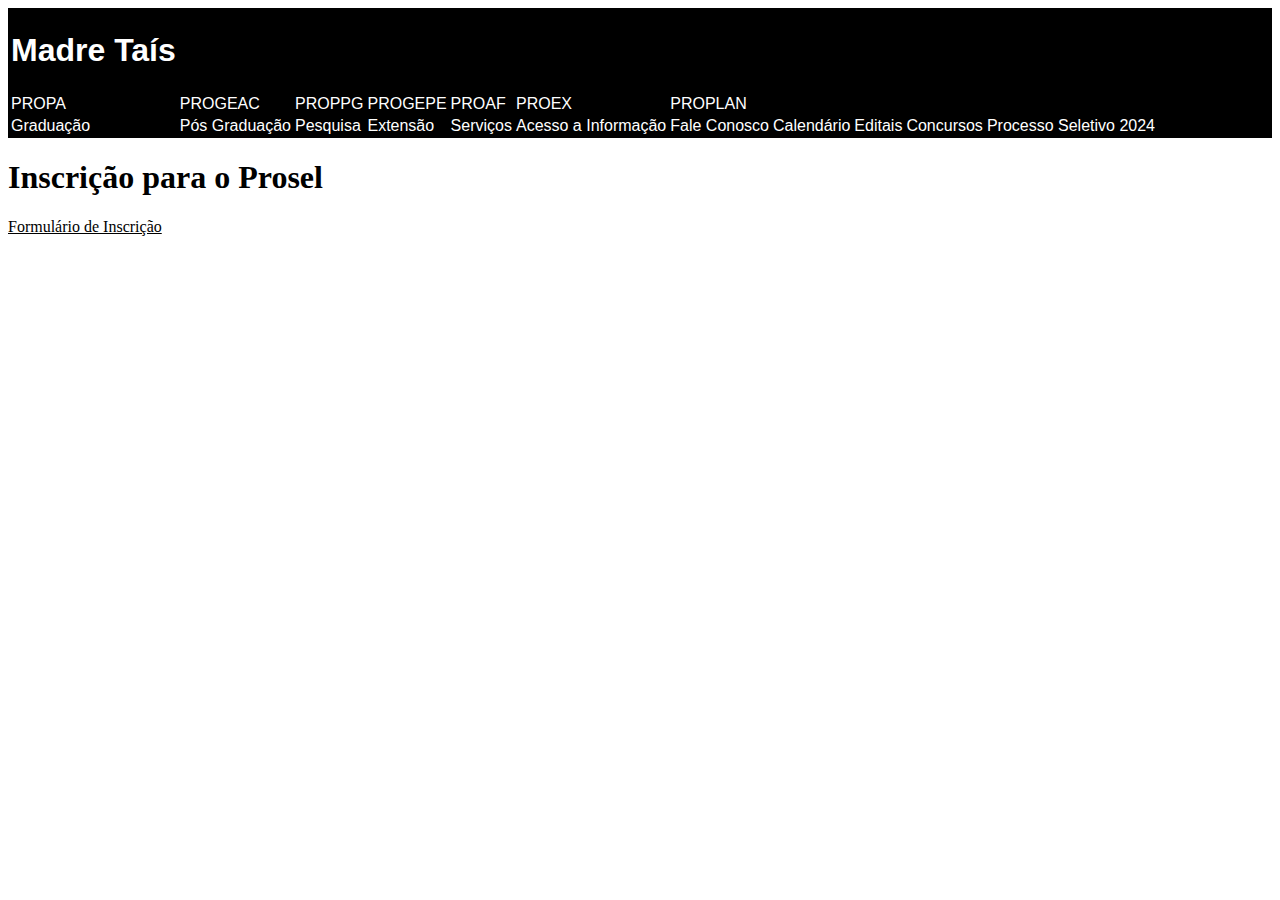
<file: index.html>
<!DOCTYPE html>
<html lang="en">
<head>
    <meta charset="UTF-8">
    <meta http-equiv="X-UA-Compatible" content="IE=edge">
    <meta name="viewport" content="width=device-width, initial-scale=1.0">
    <link rel="stylesheet" type="text/css" href="estilo.css">
    <title>Inscrição</title>
</head>
<body>
    <header>
        <table>
            <tr><td><h1>Madre Taís</h1></td></tr>
    <tr>
        <td>PROPA</td>
        <td>PROGEAC</td> 
        <td>PROPPG</td>
        <td>PROGEPE</td>
        <td>PROAF</td>
        <td>PROEX</td>
        <td>PROPLAN</td>
    </tr>   
    <tr>
        <td>Graduação</td>
        <td>Pós Graduação</td>
        <td>Pesquisa</td>
        <td>Extensão</td>
        <td>Serviços</td>
        <td>Acesso a Informação</td>
        <td>Fale Conosco</td>
        <td>Calendário</td>
        <td>Editais</td>
        <td>Concursos</td>
        <td>Processo Seletivo 2024</td>

    </tr>
        </table>
    </header>

    <h1>
        Inscrição para o Prosel
    </h1>
    <a href="form.html">Formulário de Inscrição</a>
</body>
</html>
</file>
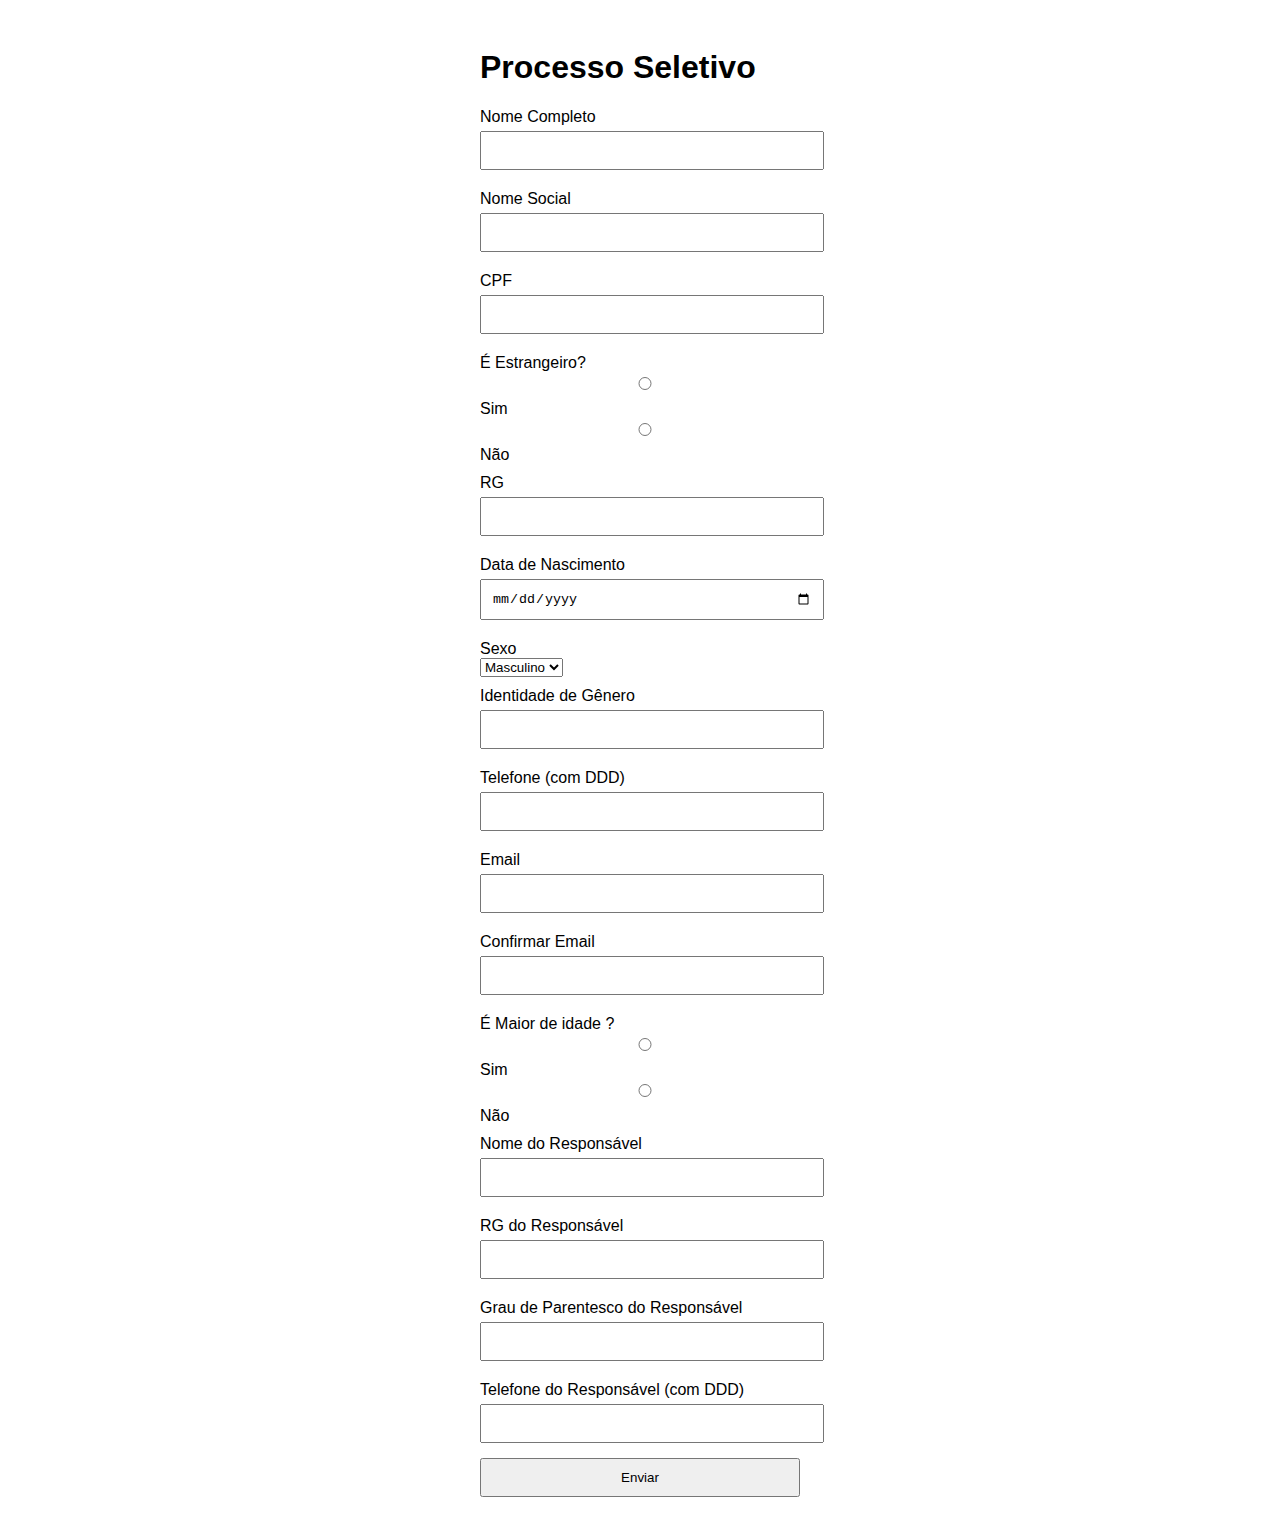
<file: form.html>
<!DOCTYPE html>
<html>
<head>
    <meta charset="UTF-8">
    <meta name="viewport" content="width=device-width, initial-scale=1.0">
    <title>Processo Seletivo</title>
    <style>
        body {
            font-family: Arial, sans-serif;
        }

        .container {
            max-width: 320px;
            margin: 0 auto;
            padding: 20px;
        }

        label {
            display: block;
            margin-top: 10px;
        }

        input {
            width: 100%;
            padding: 10px;
            margin-top: 5px;
            margin-bottom: 10px;
        }
    </style>
</head>
<body>
    <div class="container">
        <h1>Processo Seletivo</h1>
        <form>
            <label for="nomeCompleto">Nome Completo</label>
            <input type="text" id="nomeCompleto" name="nomeCompleto">

            <label for="nomeSocial">Nome Social</label>
            <input type="text" id="nomeSocial" name="nomeSocial">

            <label for="cpf">CPF</label>
            <input type="text" id="cpf" name="cpf">
            
            <label for="estrangeiro"> É Estrangeiro? </label>
             <input type="radio"name="estrangeiro" > Sim
             <input type="radio"name="estrangeiro" > Não

            <label for="rg">RG</label>
            <input type="text" id="rg" name="rg">

            <label for="dataNascimento">Data de Nascimento</label>
            <input type="date" id="dataNascimento" name="dataNascimento">

            <label for="sexo">Sexo</label>
            <select id="sexo" name="sexo">
                <option value="masculino">Masculino</option>
                <option value="feminino">Feminino</option>
                <option value="outro">Outro</option>
            </select>

            <label for="identidadeGenero">Identidade de Gênero</label>
            <input type="text" id="identidadeGenero" name="identidadeGenero">

            <label for="telefone">Telefone (com DDD)</label>
            <input type="tel" id="telefone" name="telefone">

            <label for="email">Email</label>
            <input type="email" id="email" name="email">

            <label for="confirmarEmail">Confirmar Email</label>
            <input type="email" id="confirmarEmail" name="confirmarEmail">

            <label for="maioridade">É Maior de idade ? </label>
            <input type="radio"name="maioridade"> Sim
            <input type="radio"name="maioridade"> Não

            <label for="responsavel">Nome do Responsável</label>
            <input type="text" id="responsavel" name="responsavel">

            <label for="rgResponsavel">RG do Responsável</label>
            <input type="text" id="rgResponsavel" name="rgResponsavel">

            <label for="parentescoResponsavel">Grau de Parentesco do Responsável</label>
            <input type="text" id="parentescoResponsavel" name="parentescoResponsavel">

            <label for="telefoneResponsavel">Telefone do Responsável (com DDD)</label>
            <input type="tel" id="telefoneResponsavel" name="telefoneResponsavel">

            <input type="submit" value="Enviar">
        </form>
    </div>
</body>
</html>
</file>
<file: estilo.css>
header{
    background-color: black;
    font-family: 'Gill Sans', 'Gill Sans MT', Calibri, 'Trebuchet MS', sans-serif;
}

td{
    color: white;
}

a{
    color: black
    
}

a:hover{
    font-size: larger;
}

a:visited{
    color: purple;
}
</file>
